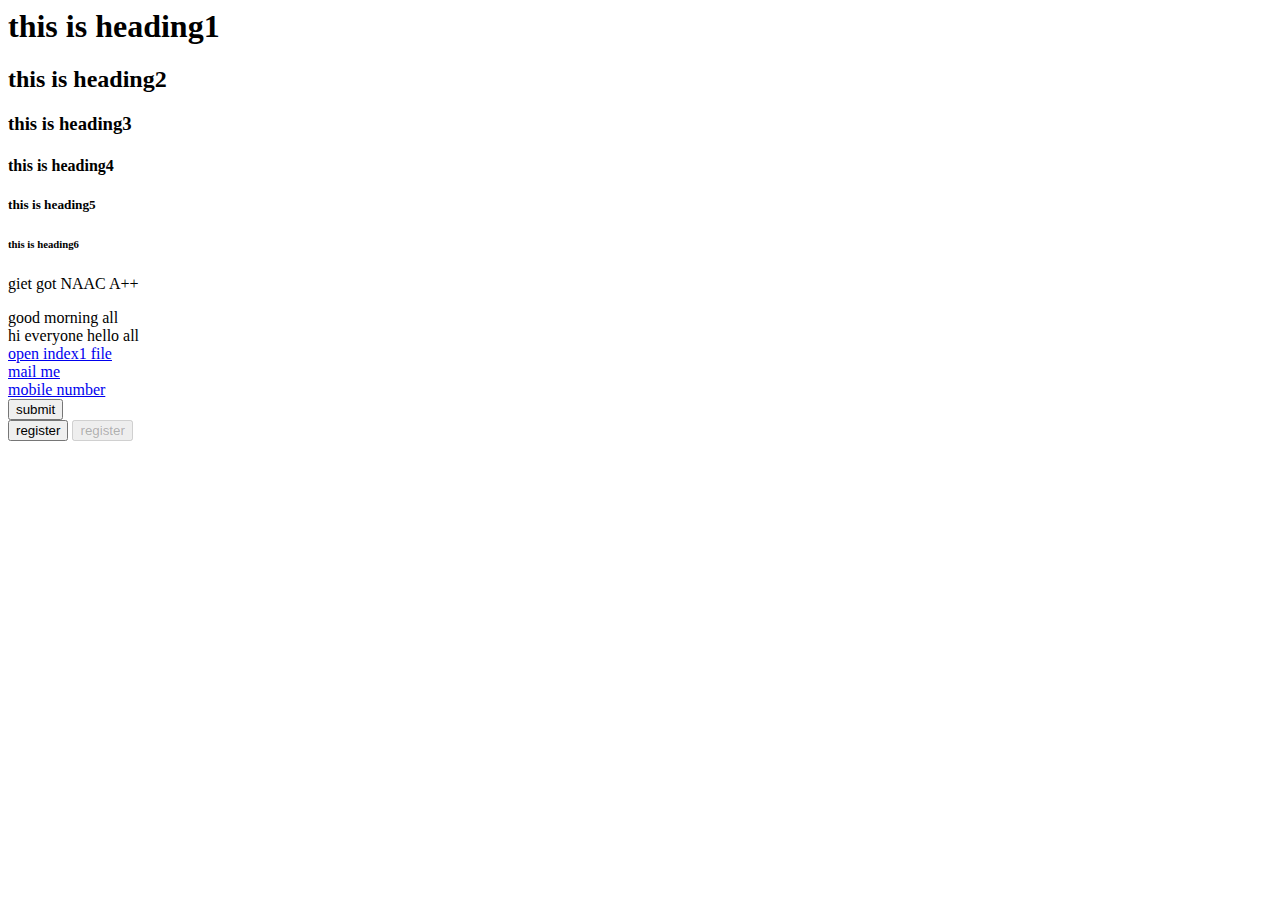
<file: index.html>
<html>
<head>
<title>mywebpage</title>
</head>
<body>
<h1>this is heading1 </h1>
<h2>this is heading2 </h2>
<h3>this is heading3 </h3>
<h4>this is heading4 </h4>
<h5>this is heading5 </h5>
<h6>this is heading6 </h6>
<p>giet got NAAC A++</p>

</body>
<div>good morning all<div>
<span>hi everyone</span>
<span>hello all</span><br>
<a href="index1.html">open index1 file</a><br>
<a href="mailto:santharaju029@gmail.com">mail me</a><br>
<a href="tel:9177843755">mobile number</a><br>
<button>submit</button><br>
<button type="submit">register</button>
<button disabled="submit">register</button>
</html>
</file>
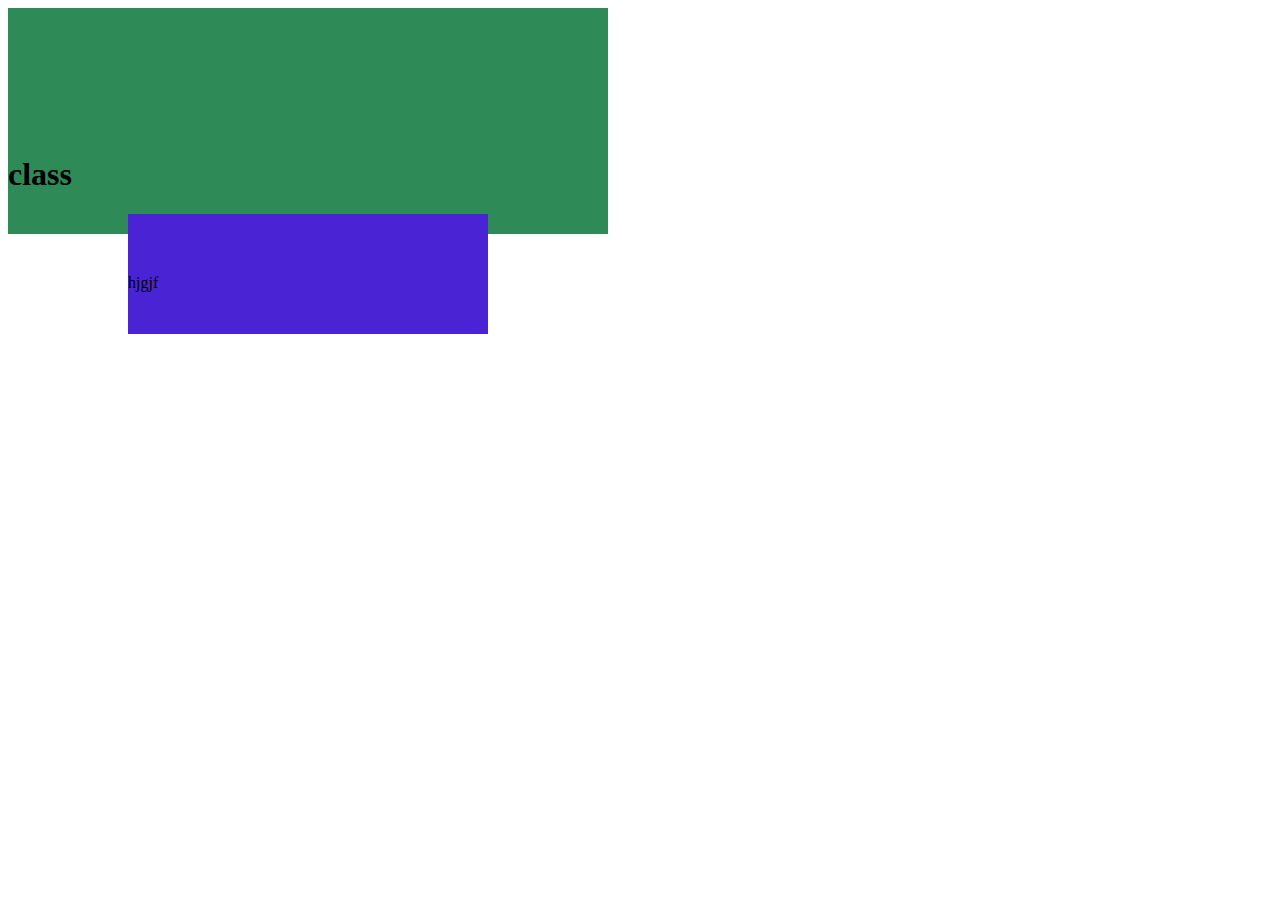
<file: basicselector.html>
<!DOCTYPE html>
<html lang="en">
<head>
    <meta charset="UTF-8">
    <meta http-equiv="X-UA-Compatible" content="IE=edge">
    <meta name="viewport" content="width=device-width, initial-scale=1.0">
    <title>Document</title>
    <style>
         .outer{
        width: 600px;
        height:100px;
        background-color: seagreen;
        padding-top: 10%;
       
    }
    .inner{
        width:60%;
        height:60%;
        background-color: rgb(74, 36, 212);
        margin-left: auto;
        margin-right: auto;
        padding-top: 10%;
      
        
    </style>
   
</head>
<body>
    <div class="outer">
        <h1>class</h1>
     
        <div class="inner">
            hjgjf
         
        </div>

    </div>
    
    
    
</body>
</html>
</file>
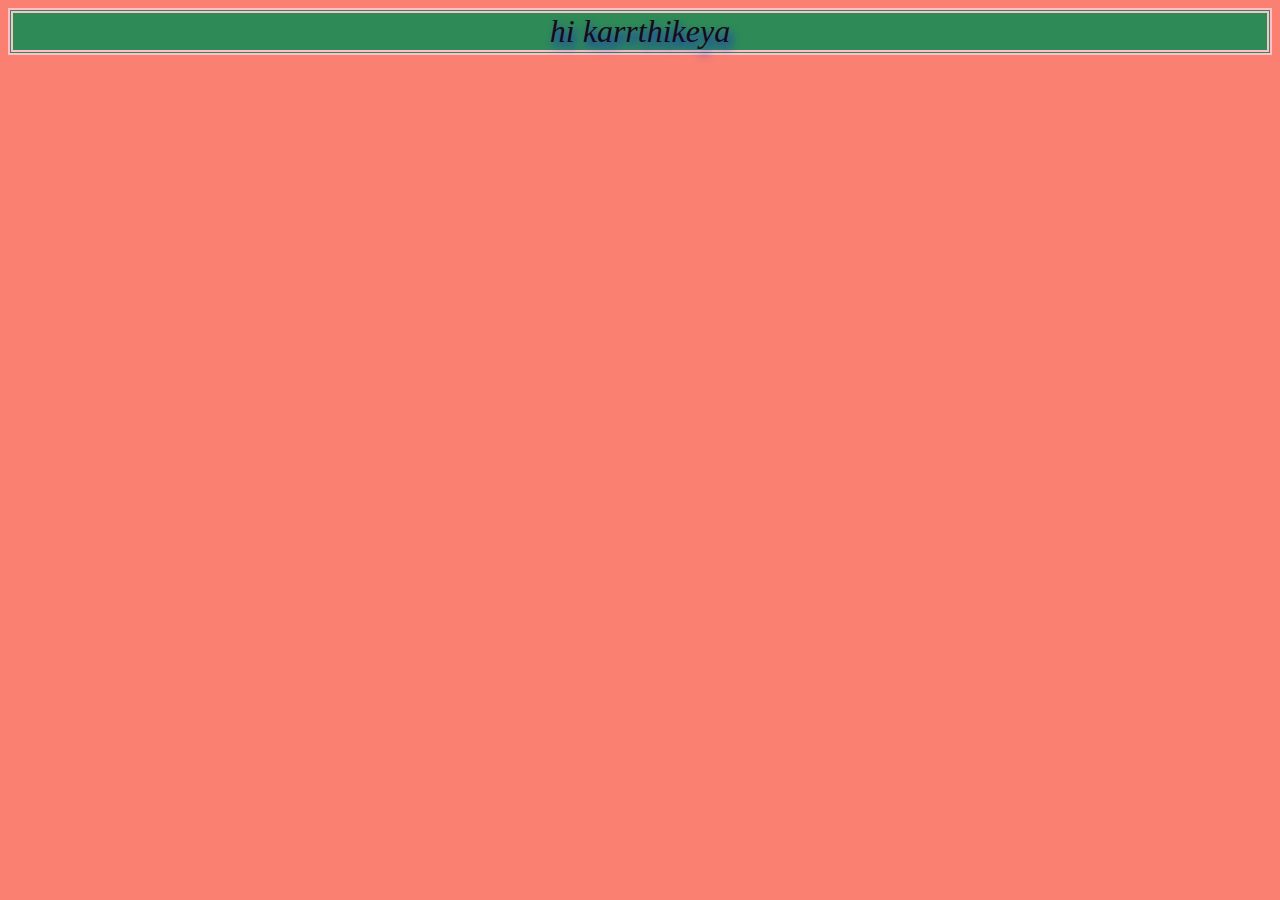
<file: class.html>
<!DOCTYPE html>
<html lang="en">
<head>
    <meta charset="UTF-8">
    <meta http-equiv="X-UA-Compatible" content="IE=edge">
    <meta name="viewport" content="width=, initial-scale=1.0">
    <title>Document</title>
    <style>
        
        .karrthikeya{
            font-size: xx-large;
            border: double 5px pink;
            color: rgb(24, 10, 24);
            
        }
        .malini{
            font-style: italic;
            border-style: black;
            text-align: center;
            text-shadow: 3px 6px 9px rgb(26, 39, 214);
            background-color: seagreen;
            
            
            
        }
        #ram{
            text-align-last:center;
           

        }
        *{
            background-color: salmon;
            
        }

    
    

    </style>
</head>
<body>
    
    <div class="karrthikeya malini bobby" id="ram">
        
        hi karrthikeya

    </div>
</body>
</html>
</file>
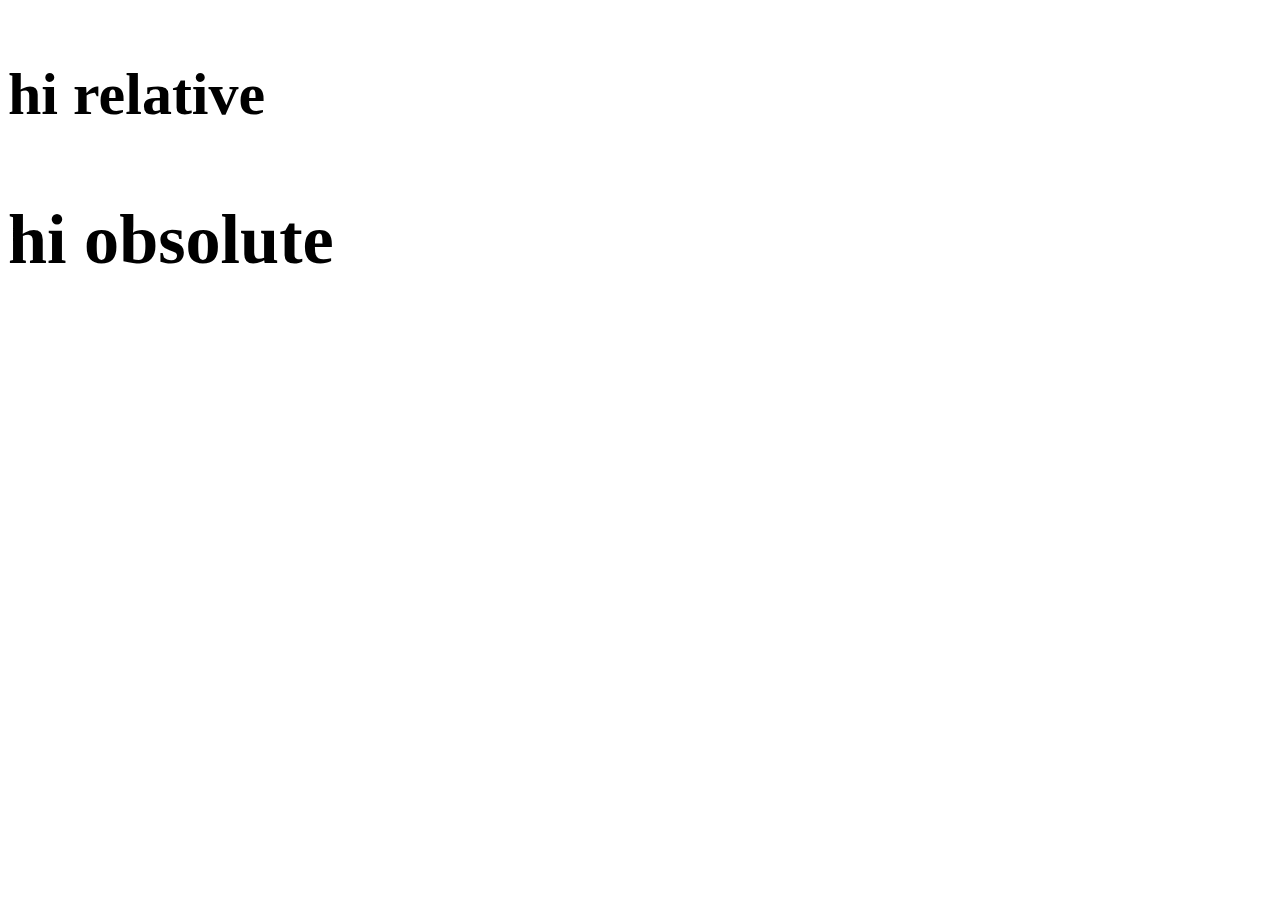
<file: em.html>
<!DOCTYPE html>
<html lang="en">
<head>
    <meta charset="UTF-8">
    <meta http-equiv="X-UA-Compatible" content="IE=edge">
    <meta name="viewport" content="width=device-width, initial-scale=1.0">
    <title>Document</title>
    <style>
        /* 1em=60px */
        html{
            font-size: 60px;
        }

        .relative{
            font-size: 1rem;
        }

        .absolute{
            font-size: 1rem;
        }
    

        
    </style>
</head>
<body>
    <div>
        <h3 class="relative">
            hi relative
        </h3>
    </div>

    <div>
        <h3 class="obsolute">
            hi obsolute
        </h3>
    </div>
</body>
</html>
</file>
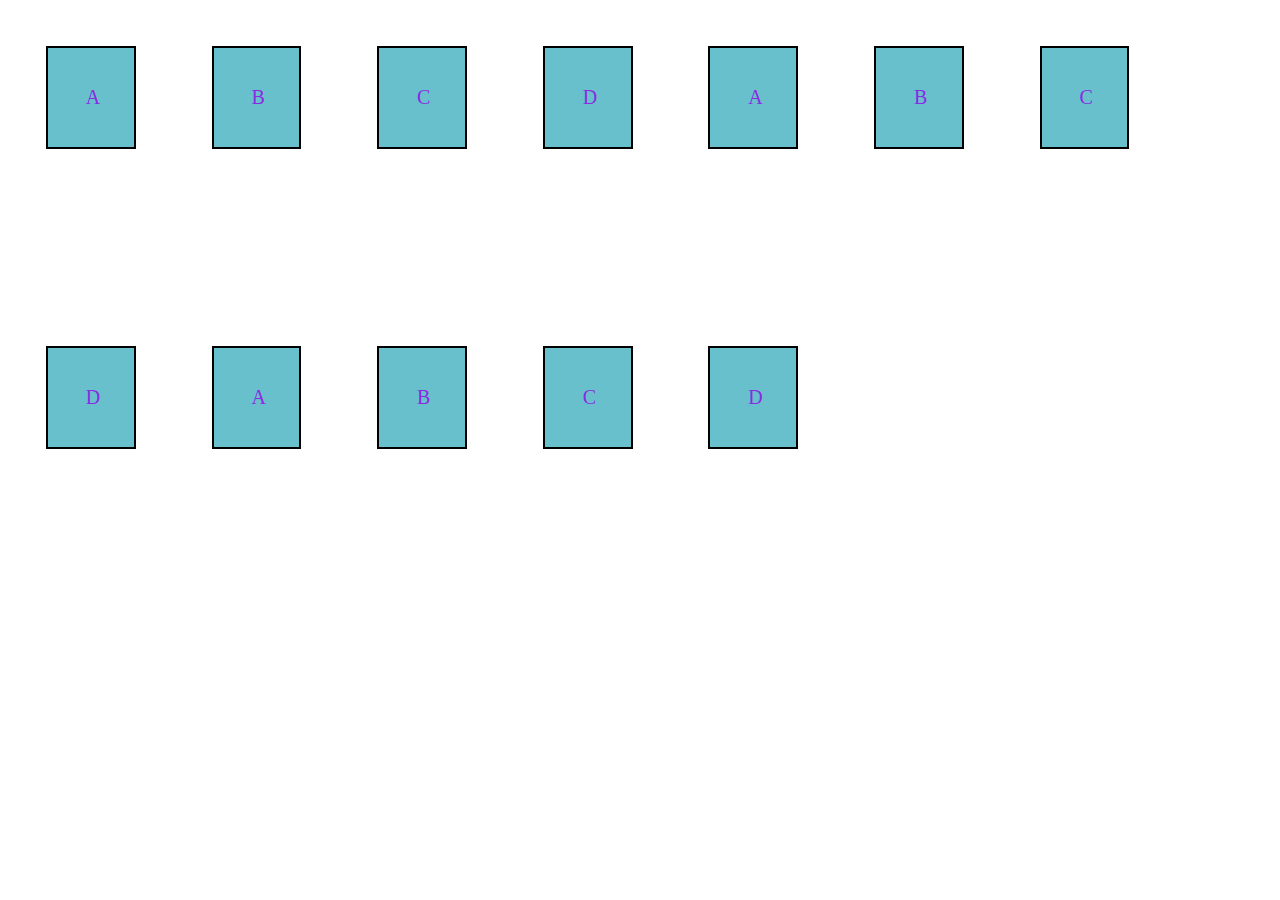
<file: flexbox.html>
<!DOCTYPE html>
<html lang="en">
<head>
    <meta charset="UTF-8">
    <meta http-equiv="X-UA-Compatible" content="IE=edge">
    <meta name="viewport" content="width=, initial-scale=1.0">
    <title>Document</title>
    <style>
        .flex div{
            width: 10px;
            border: 2px solid black;
            color:blueviolet;
            font-size: 20px;
            padding: 3%;
            margin:3%;
            background-color: rgb(104, 192, 204);
          
           }

           .flex{
               height:600px;
               display:flex;
               flex-wrap: wrap;
               align-items: flex-start;

           }
    </style>

</head>
<body>
    
    <div class="flex"> 
        <div>A</div>
        <div>B</div>
        <div>C</div>
        <div>D</div>
        <div>A</div>
        <div>B</div>
        <div>C</div>
        <div>D</div>
        <div>A</div>
        <div>B</div>
        <div>C</div>
        <div>D</div>
        
    </div>
</body>
</html>
</file>
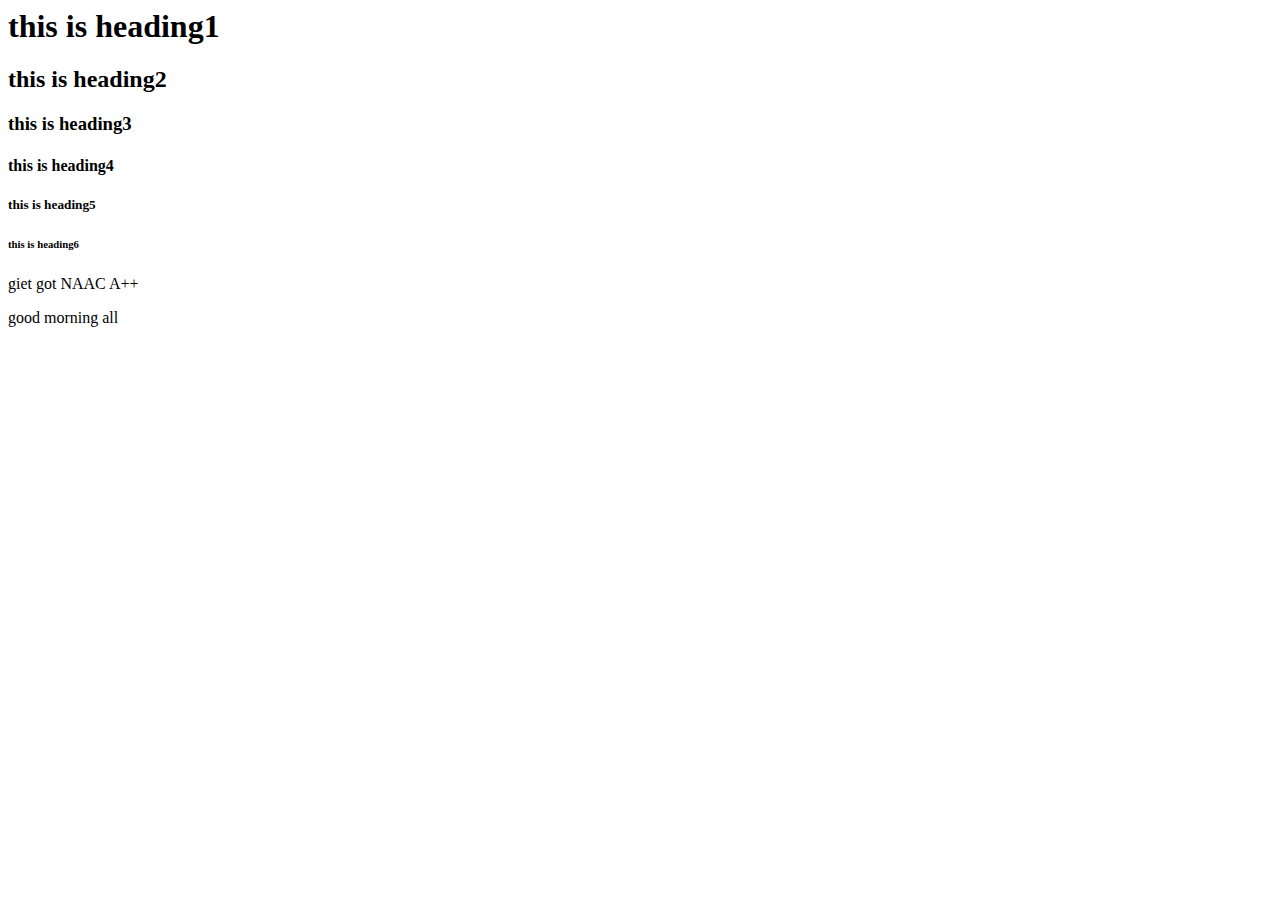
<file: index1.html>
<html>
<head>
<title>mywebpage</title>
<body>
<h1>this is heading1 </h1>
<h2>this is heading2 </h2>
<h3>this is heading3 </h3>
<h4>this is heading4 </h4>
<h5>this is heading5 </h5>
<h6>this is heading6 </h6>
<p>giet got NAAC A++</p>
</body>
<div>good morning all<div>
</head>
</html>
</file>
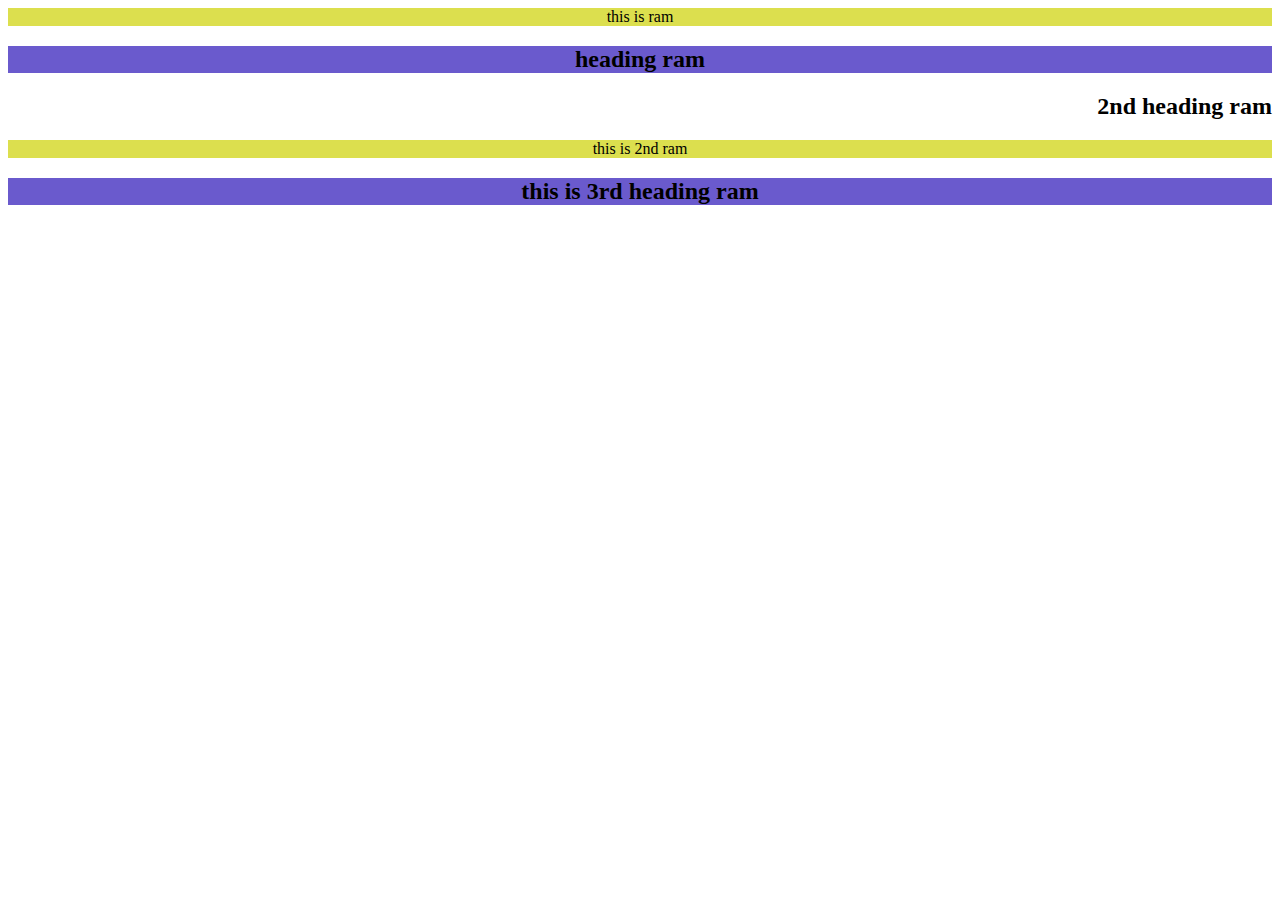
<file: relationalselector.html>
<!DOCTYPE html>
<html lang="en">
<head>
    <meta charset="UTF-8">
    <meta http-equiv="X-UA-Compatible" content="IE=edge">
    <meta name="viewport" content="width=device-width, initial-scale=1.0">
    <title>Document</title>
    <style>
        body>div{
        background-color: rgb(220, 223, 78);
        text-align-last: center;
        }
        

        body>h2{
        background-color: slateblue;
        text-align-last: center;
        }
        section{

        }
        

    </style>
</head>
<body>
    
    <div>
        this is ram
    </div>
    <h2>heading ram</h2>
    <section style="text-align:center;">
    <h2 style="text-align-last:right">2nd heading ram</h2>
</section>
    

    <div>
        this is 2nd ram
    </div>
    <h2>
    
        this is 3rd heading ram
    </h2>
</body>
</html>
</file>
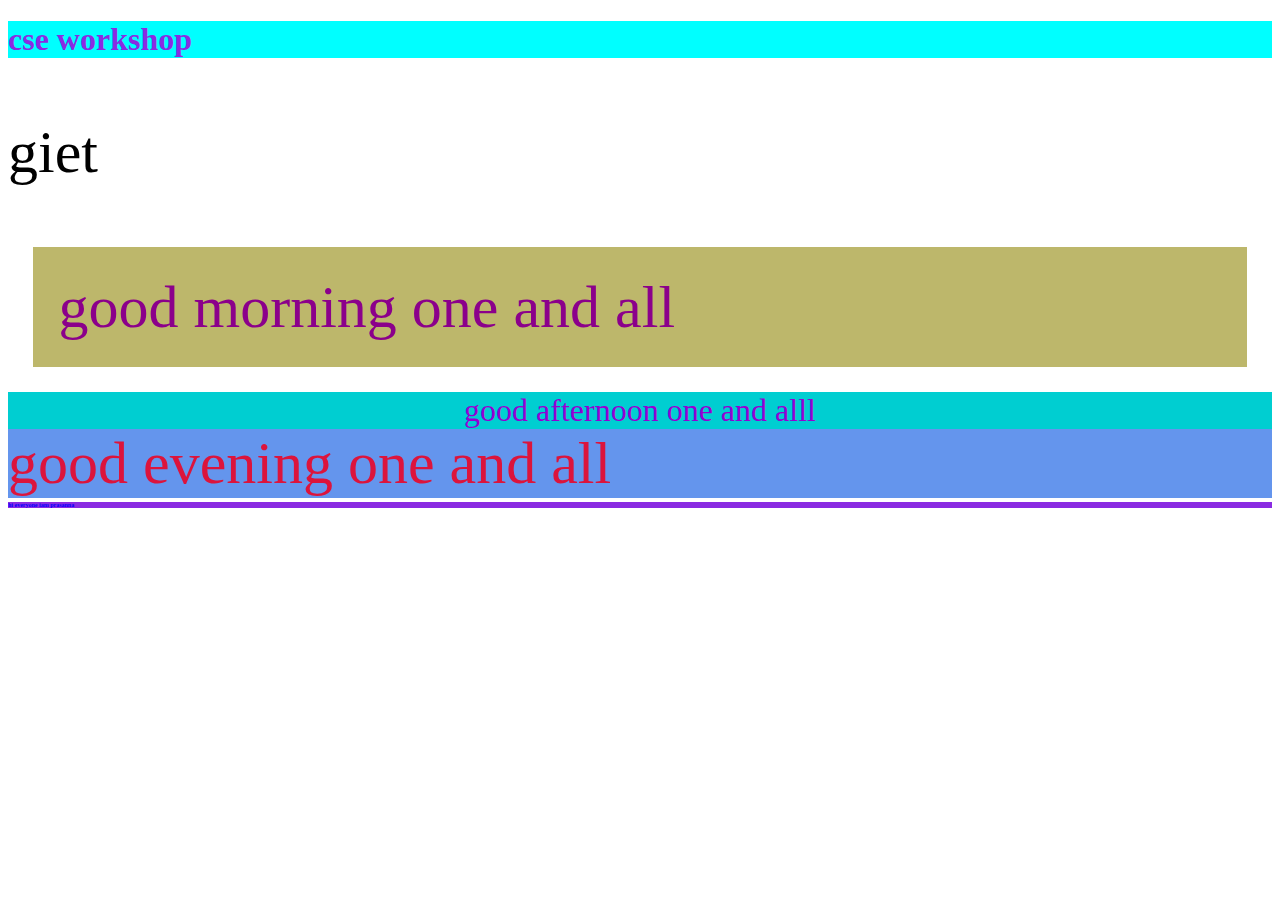
<file: style.html>
<!DOCTYPE html>
<html lang="en">
<head>
    <meta charset="UTF-8">
    <meta http-equiv="X-UA-Compatible" content="IE=edge">
    <meta name="viewport" content="width=, initial-scale=1.0">
    <title>Document</title>
    
<style>
div{
    background-color: cornflowerblue;
    color: crimson;
    font-size: 60px;

    }

    </style>
    <link rel="stylesheet" href="style.css">   
</head>
<body>
    <h1 style="background-color: aqua;color: blueviolet;">cse workshop</h1>
    <p style="font-size: 60px;">giet</p>
    <div style="font-size:extra xx-large; background: darkkhaki; color: darkmagenta; padding: 2%; margin:2%;" >
        good morning one and all
    </div>
    <div style="font-size: xx-large;background-color: darkturquoise;color: darkviolet;text-align: center ;">
        good afternoon one and alll
    </div>
    <div>
        good evening one and all
    </div>
    <h4>
        hi everyone iam prasanna
    </h4>

</body>
</html>
</file>
<file: style.css>
h4{
    color: blue;
    background-color: blueviolet;
    font-size: 20%;
}
</file>
